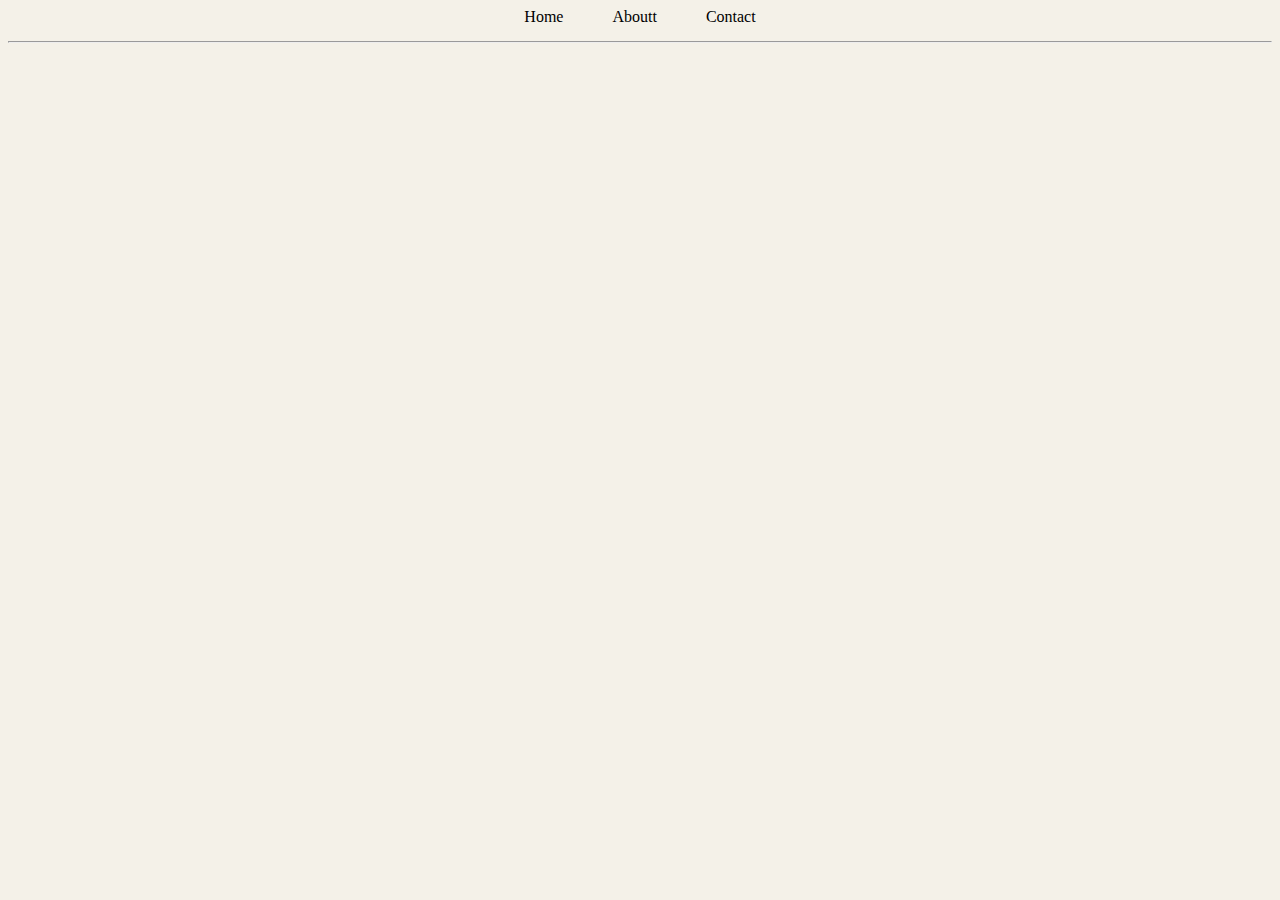
<file: index.html>
<!DOCTYPE html>
<html lang="en">
  <head>
    <meta charset="UTF-8" />
    <meta http-equiv="X-UA-Compatible" content="IE=edge" />
    <meta name="viewport" content="width=device-width, initial-scale=1.0" />

    <title>Kaganos Gaming</title>
    <link rel="stylesheet" href="style.css" />
  </head>
  <body>
    <div class="content">
      <div class="navBar">
        <a href="index.html">
          <span class="homepage">Home</span>
        </a>
        <a href="aboutUs.html">
          <span class="aboutUs">Aboutt</span>
        </a>
        <a href="contact.html">
          <span class="contact">Contact</span>
        </a>
    
      </div>
    </div>

    <hr />
   
</form>
  </body>
</html>
</file>
<file: style.css>
a{
    text-decoration: none;
color: black;

}
body{
    background-color: rgb(244, 241, 232);

   
   
}
.content{

    margin-left: 250px;
    margin-right:250px;

}
.navBar{
    text-align: center;
    margin-bottom: 15px;


}
.homepage{
padding: 15px 15px 0px 15px;
margin-right: 15px;
}

.aboutUs{
    padding: 15px 15px 0px 15px;
    margin-right: 15px;
}

.contact{
    padding: 15px 15px 0px 15px;
}
hr{
    background-color: black;
  

    
}
</file>
